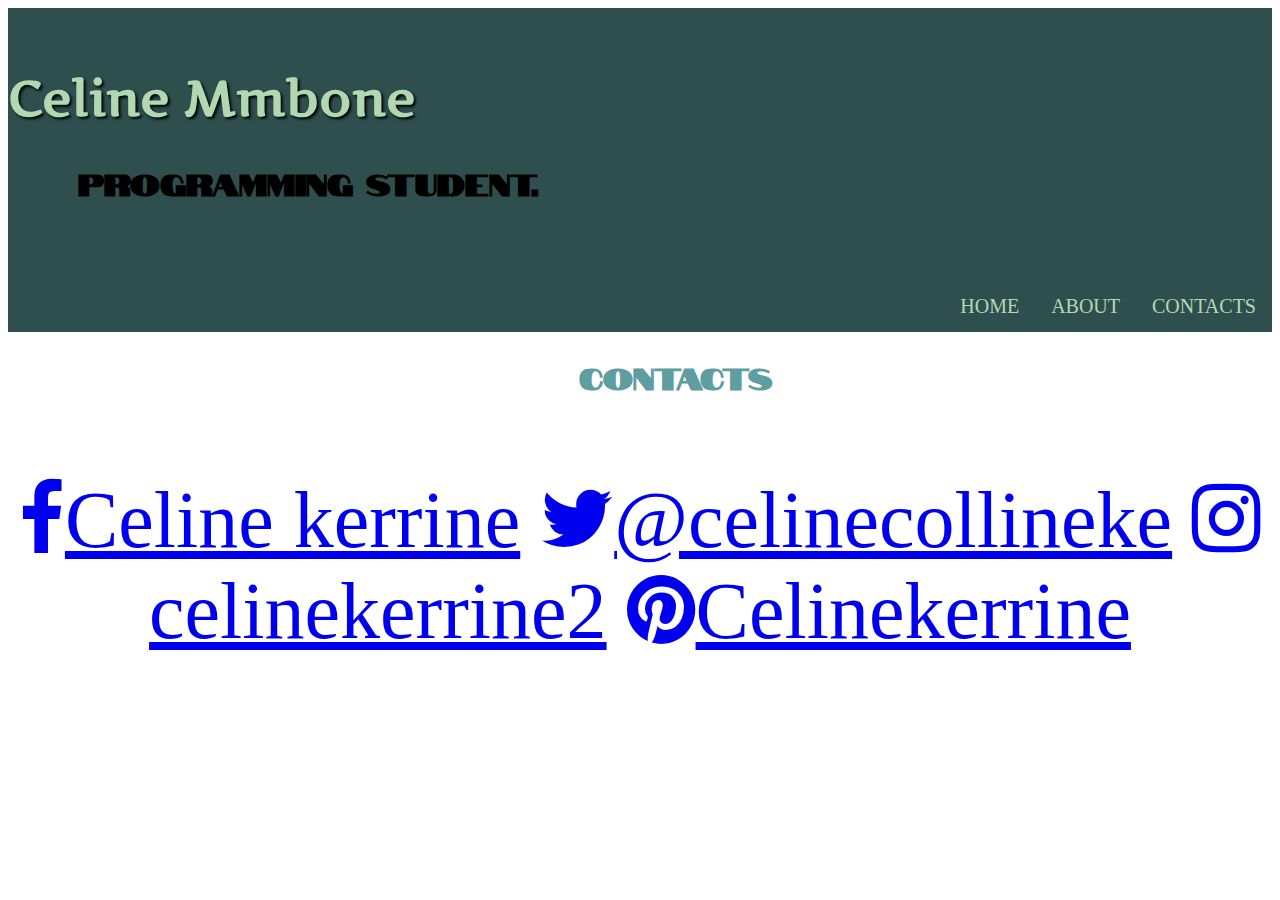
<file: contact.html>
<!DOCTYPE html>
<html lang="en">
<head>
    <meta charset="UTF-8">
    <meta name="viewport" content="width=device-width, initial-scale=1.0">
    <meta http-equiv="X-UA-Compatible" content="ie=edge">
    <title>Portfolio</title>
    <link rel="stylesheet" href="contact.css">
    <link href="https://fonts.googleapis.com/css?family=Artifika|Cormorant+SC|Merienda+One&display=swap" rel="stylesheet">
    <link href="https://fonts.googleapis.com/css?family=Artifika|Chicle|Cormorant+SC|Merienda+One&display=swap" rel="stylesheet">
    <link href="https://fonts.googleapis.com/css?family=Artifika|Chicle|Cormorant+SC|Merienda+One|Text+Me+One&display=swap" rel="stylesheet">
    <link href="https://fonts.googleapis.com/css?family=Notable&display=swap" rel="stylesheet">
    <link rel="stylesheet" href="https://cdnjs.cloudflare.com/ajax/libs/font-awesome/4.7.0/css/font-awesome.min.css">
</head>
<body>
   <div class="header">
        <h1><br>Celine Mmbone</h1>
        <h2><span>Programming Student.</span></h2>
        <nav>
                <ul>
                    <li>
                        <a href="contact.html">CONTACTS</a>
                    </li>
                    <li>
                        <a href="about.html">ABOUT</a>
                    </li>
                    <li>
                        <a href="index.html">HOME</a>
                    </li>
                </ul>
        </nav>
   </div>
   <div class="icons">
       <h2>CONTACTS</h2>
        <a href="https://www.facebook.com/" target="_blank"><i class="fa fa-facebook"></i>Celine kerrine</a>
        <a href="https://twitter.com/home" target="_blank"><i class="fa fa-twitter"></i>@celinecollineke</a>
       <a href="https://www.instagram.com/" target="_blank"><i class="fa fa-instagram"></i>celinekerrine2</a>
       <a href="https://www.pinterest.com/" target="_blank"><i class="fa fa-pinterest"></i>Celinekerrine</a>
      </div>
    </div>
</file>
<file: contact.css>
h1{
    font-family: 'Artifika', serif;
    text-shadow:2px 2px 3px black;
    font-size: 50px;
    color:rgb(178, 216, 178);
    margin-top:2px;
}
h2{
    font-family: 'Notable', sans-serif;
    font-size: 30px;
    margin-left: 70px;
    margin-bottom: 80px;
    
}
.header{
    background-color: darkslategrey;
}
nav ul{
    list-style-type: none;
    padding: 0px;
    margin: 0px;
    overflow: hidden;
    top: 0px;
   position: sticky;
}
nav li a{
    color:rgb(178, 216, 178);
    display:block;
    padding: 14px 16px;
    text-decoration: none;
    float: right;
    font-size: 20px;
    display: flex;
}
nav{
    background-image:none;
}
li a:hover{
    color:palevioletred;
}

.icons{
    font-size: 80px;
    text-align: center;
    color: cadetblue;
    background-image: url("https://bit.ly/35uPYwV");
}
.icons>i:hover{
    color: rgb(225, 218, 231);
    font-size:100px;
}
</file>
